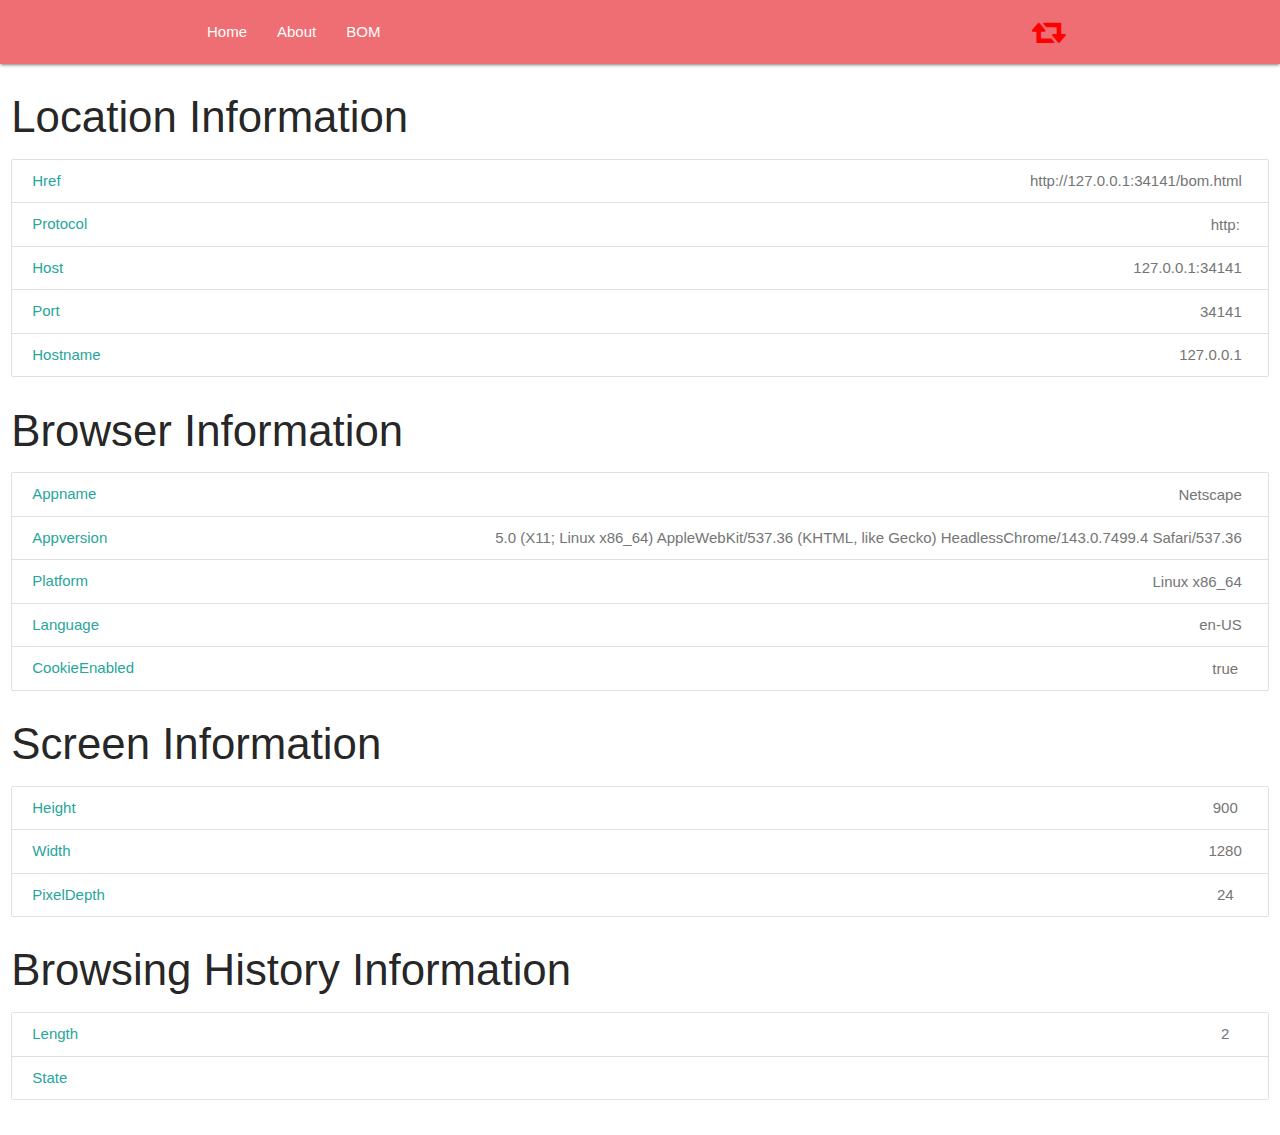
<file: bom.html>
<!DOCTYPE html>
<html lang="en">

<head>
    <meta charset="UTF-8">
    <meta name="viewport" content="width=device-width, initial-scale=1.0">
    <!-- Materialize Compiled and minified CSS -->
    <link rel="stylesheet" href="https://cdnjs.cloudflare.com/ajax/libs/materialize/1.0.0/css/materialize.min.css">
    <!-- Font Owesome Compiled and minified CSS -->
    <link rel="stylesheet" href="https://stackpath.bootstrapcdn.com/font-awesome/4.7.0/css/font-awesome.min.css"
        integrity="sha384-wvfXpqpZZVQGK6TAh5PVlGOfQNHSoD2xbE+QkPxCAFlNEevoEH3Sl0sibVcOQVnN" crossorigin="anonymous">
    <!-- Custom Css -->
    <link rel="stylesheet" href="assets/css/style.css">

    <link rel="shortcut icon" type="image/svg" href="assets/img/tasks-solid.svg" />
    <title>Task List App</title>
</head>

<body>



    <!-- Navigation  -->
    <nav>
        <div class="container">
            <div class="nav-wrapper ">
                <a href="#" class="brand-logo right"><i class="fa fa-retweet"></i></a>
                <ul id="nav-mobile" class="left hide-on-med-and-down">
                    <li><a href="index.html">Home</a></li>
                    <li><a href="">About </a></li>
                    <li><a href="bom.html">BOM</a></li>
                </ul>
            </div>
        </div>

    </nav>

    <!-- End of Navigation  -->


    <!-- Row -->

    <div class="row">
        <div class="col s12">

            <h3>Location Information </h3>
            <div class="collection">

                <a href="#!" class="collection-item">Href<span class="badge" id="href">(Answer)</span></a>
                <a href="#!" class="collection-item">Protocol<span class="badge" id="protocol">(Answer)</span></a>
                <a href="#!" class="collection-item">Host<span class="badge" id="host">(Answer)</span></a>
                <a href="#!" class="collection-item">Port<span class="badge" id="port">(Answer)</span></a>
                <a href="#!" class="collection-item">Hostname<span class="badge" id="hostname">(Answer)</span></a>
            </div>

            <h3>Browser Information </h3>
            <div class="collection">

                <a href="#!" class="collection-item">Appname<span class="badge" id="appName">(Answer)</span></a>
                <a href="#!" class="collection-item">Appversion<span class="badge" id="appVersion">(Answer)</span></a>
                <a href="#!" class="collection-item">Platform<span class="badge" id="platform">(Answer)</span></a>
                <a href="#!" class="collection-item">Language<span class="badge" id="language">(Answer)</span></a>
                <a href="#!" class="collection-item">CookieEnabled<span class="badge"
                        id="cookieEnabled">(Answer)</span></a>
            </div>
            <h3>Screen Information </h3>
            <div class="collection">
                <a href="#!" class="collection-item">Height<span class="badge" id="height">(Answer)</span></a>
                <a href="#!" class="collection-item">Width<span class="badge" id="width">(Answer)</span></a>
                <a href="#!" class="collection-item">PixelDepth<span class="badge" id="pixelDepth">(Answer)</span></a>
            </div>

            <h3>Browsing History Information </h3>
            <div class="collection">
                <a href="#!" class="collection-item">Length<span class="badge" id="length">(Answer)</span></a>
                <a href="#!" class="collection-item">State<span class="badge" id="state">(Answer)</span></a>
            </div>
        </div>

    </div>

    <!-- Card Row -->





    <!-- Jquery Compiled and minified JavaScript -->
    <script src="https://code.jquery.com/jquery-3.5.1.js"
        integrity="sha256-QWo7LDvxbWT2tbbQ97B53yJnYU3WhH/C8ycbRAkjPDc=" crossorigin="anonymous"></script>
    <!-- Materialize Compiled and minified JavaScript -->
    <script src="https://cdnjs.cloudflare.com/ajax/libs/materialize/1.0.0/js/materialize.min.js"></script>

    <!-- Our bom Js  -->
    <script src="assets/js/bom.js"></script>
</body>

</html>
</file>
<file: assets/css/style.css>
i {
    color: red;
}

.align-right{
    float: right;
    padding-right: 2em;
}
</file>
